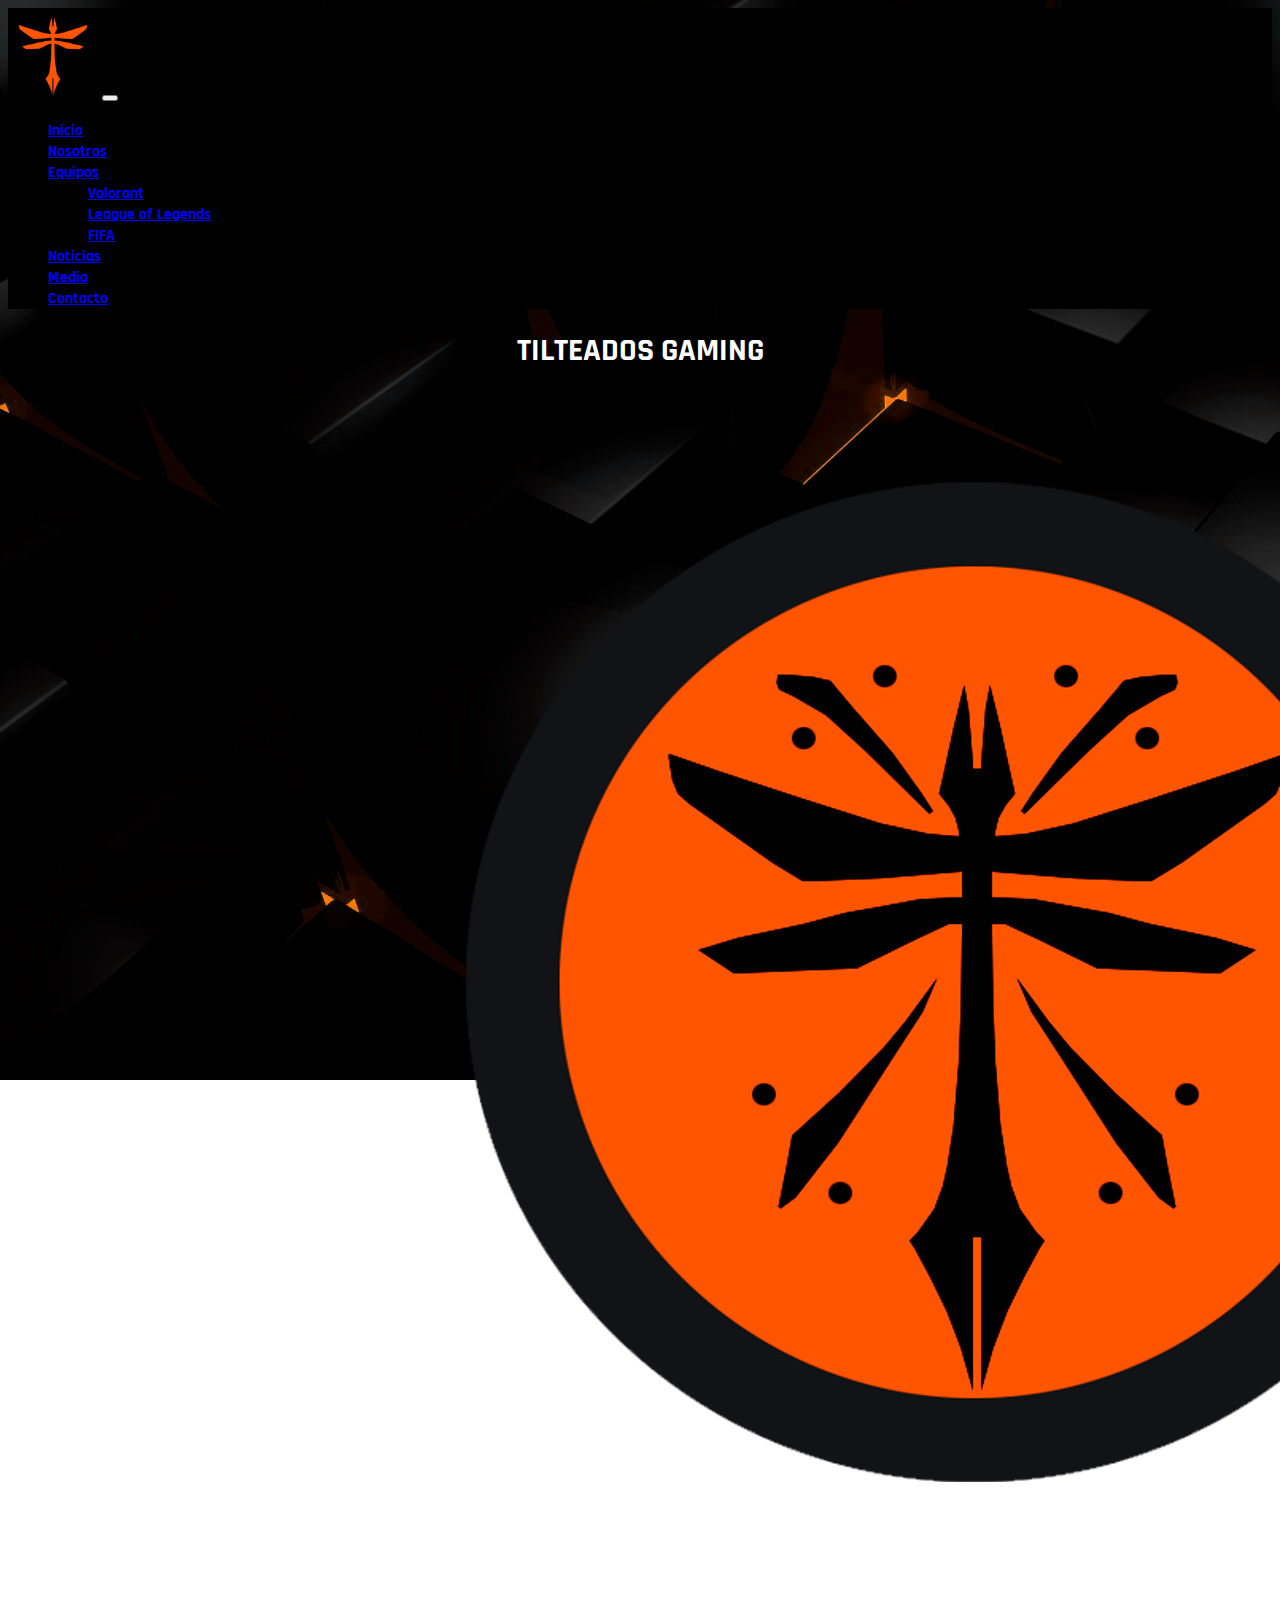
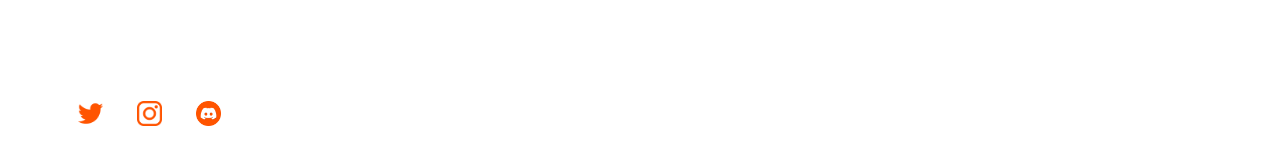
<file: index.html>
<!DOCTYPE html>
<html lang="en">
<head>
    <meta charset="UTF-8">
    <meta http-equiv="X-UA-Compatible" content="IE=edge">
    <meta name="viewport" content="width=device-width, initial-scale=1.0">
    <meta name="keywords" content="esports, videojuegos, gaming, tilteados, tt2, fifa23, lol, valorant, argentina, latam">
    <meta name="description" content="Organización multi-regional de esports. TT2 busca potenciar el crecimiento de nuevos medios digitales a través de competencias en deportes electrónicos, eventos y creación de contenido.">
    <link rel="shorcut icon" href="./images/foto3.png">
    <link rel="stylesheet" href="./styles/styles.css">
    <link rel="preconnect" href="https://fonts.googleapis.com">
    <link rel="preconnect" href="https://fonts.gstatic.com" crossorigin>
    <link href="https://fonts.googleapis.com/css2?family=Rajdhani:wght@300&display=swap" rel="stylesheet">
    <!-- CSS only -->
    <link href="https://cdn.jsdelivr.net/npm/bootstrap@5.2.1/dist/css/bootstrap.min.css" rel="stylesheet" integrity="sha384-iYQeCzEYFbKjA/T2uDLTpkwGzCiq6soy8tYaI1GyVh/UjpbCx/TYkiZhlZB6+fzT" crossorigin="anonymous">
    <title>TT2 Gaming | Inicio</title>
</head>
<body class="bg-index style-body">
  <header>
    <nav class="navbar navbar-expand-lg navbar-dark" style="background-color: #000000;">
      <div class="container-fluid">
        <a class="navbar-brand" href="index.html"><img src="images/foto3.png" alt="Logo de Tilteados" width="90px" height="90px"></img></a>
        <button class="navbar-toggler" type="button" data-bs-toggle="collapse" data-bs-target="#navbarSupportedContent" aria-controls="navbarSupportedContent" aria-expanded="false" aria-label="Toggle navigation">
        <span class="navbar-toggler-icon"></span>
        </button>
        <div class="collapse navbar-collapse" id="navbarSupportedContent">
          <ul class="navbar-nav me-auto mb-2 mb-lg-0">
            <li class="nav-item">
              <a class="nav-link active" aria-current="page" href="index.html">Inicio</a>
            </li>
            <li class="nav-item">
              <a class="nav-link active" aria-current="page" href="./pages/nosotros.html">Nosotros</a>
            </li>
            <li class="nav-item dropdown">
              <a class="nav-link active dropdown-toggle" href="#" role="button" data-bs-toggle="dropdown" aria-expanded="false">
                Equipos</a>
              <ul class="dropdown-menu dropdown-menu-dark">
                <li><a class="dropdown-item" href="./pages/valorant.html">Valorant</a></li>
                <li><a class="dropdown-item" href="./pages/lol.html">League of Legends</a></li>
                <li><a class="dropdown-item" href="./pages/fifa.html">FIFA</a></li>
              </ul>
            </li>
            <li class="nav-item">
              <a class="nav-link active" aria-current="page" href="./pages/noticias.html">Noticias</a>
            </li>
            <li class="nav-item">
              <a class="nav-link active" aria-current="page" href="./pages/media.html">Media</a>
            </li>
            <li class="nav-item">
              <a class="nav-link active" aria-current="page" href="./pages/contacto.html">Contacto</a>
            </li>
          </ul>
        </div>
      </div>
    </nav>  
  </header>
  <main>
    <h1 class="fs-1 fw-bold">TILTEADOS GAMING</h1>
    <section class="container">
    <div class="row logoIndex">
      <img class="col-12" src="./images/logo/1024x1024.png" alt="">
    </div>
  </section>
  </main>
  <section class="container">
    <div class="row sponsors">
      <picture class="col-sm-12 col-md-8 col-lg-3">
        <a href="#" target="_blank"><img src="./images/sponsor/twitch.png" alt="Logo Twitch" width="150"></a>
      </picture>
      <picture class="col-sm-12 col-md-8 col-lg-3">
        <a href="#" target="_blank"><img src="./images/sponsor/amd.png" alt="Logo AMD" width="150"></a>
      </picture>
      <picture class="col-sm-12 col-md-8 col-lg-3">
        <a href="#" target="_blank"><img src="./images/sponsor/puma.png" alt="Logo Puma" width="150"></a>
      </picture>
      <picture class="col-sm-12 col-md-8 col-lg-3">
        <a href="#" target="_blank"><img src="./images/sponsor/aorus.png" alt="Logo Aorus" width="150"></a>
      </picture>
    </div>
  </section>
  <footer class="footer row">
    <ul class="footer__links col">
      <li class="footerTwitter">
        <a href="https://twitter.com/tilteados" target="_blank"><img src="./images/twitter.png" width="25px" height="25px" alt="Logo Twitter"></a>
      </li>
      <li class="footerInsta">
        <a href="https://www.instagram.com/tilteadosgg/" target="_blank"><img src="./images/instagram.png" alt="Logo Instagram" width="25px" height="25px"></a>
      </li>
      <li class="footerDiscord">
        <a href="https://discord.gg/WgXqTGnQ2q" target="_blank"><img src="./images/discord.png" alt="Logo Discord" width="25px" height="25px"></a>
      </li>
    </ul>
  </footer>
  <!-- JavaScript Bundle with Popper -->
  <script src="https://cdn.jsdelivr.net/npm/bootstrap@5.2.1/dist/js/bootstrap.bundle.min.js" integrity="sha384-u1OknCvxWvY5kfmNBILK2hRnQC3Pr17a+RTT6rIHI7NnikvbZlHgTPOOmMi466C8" crossorigin="anonymous"></script>
</body>
</html>
</file>
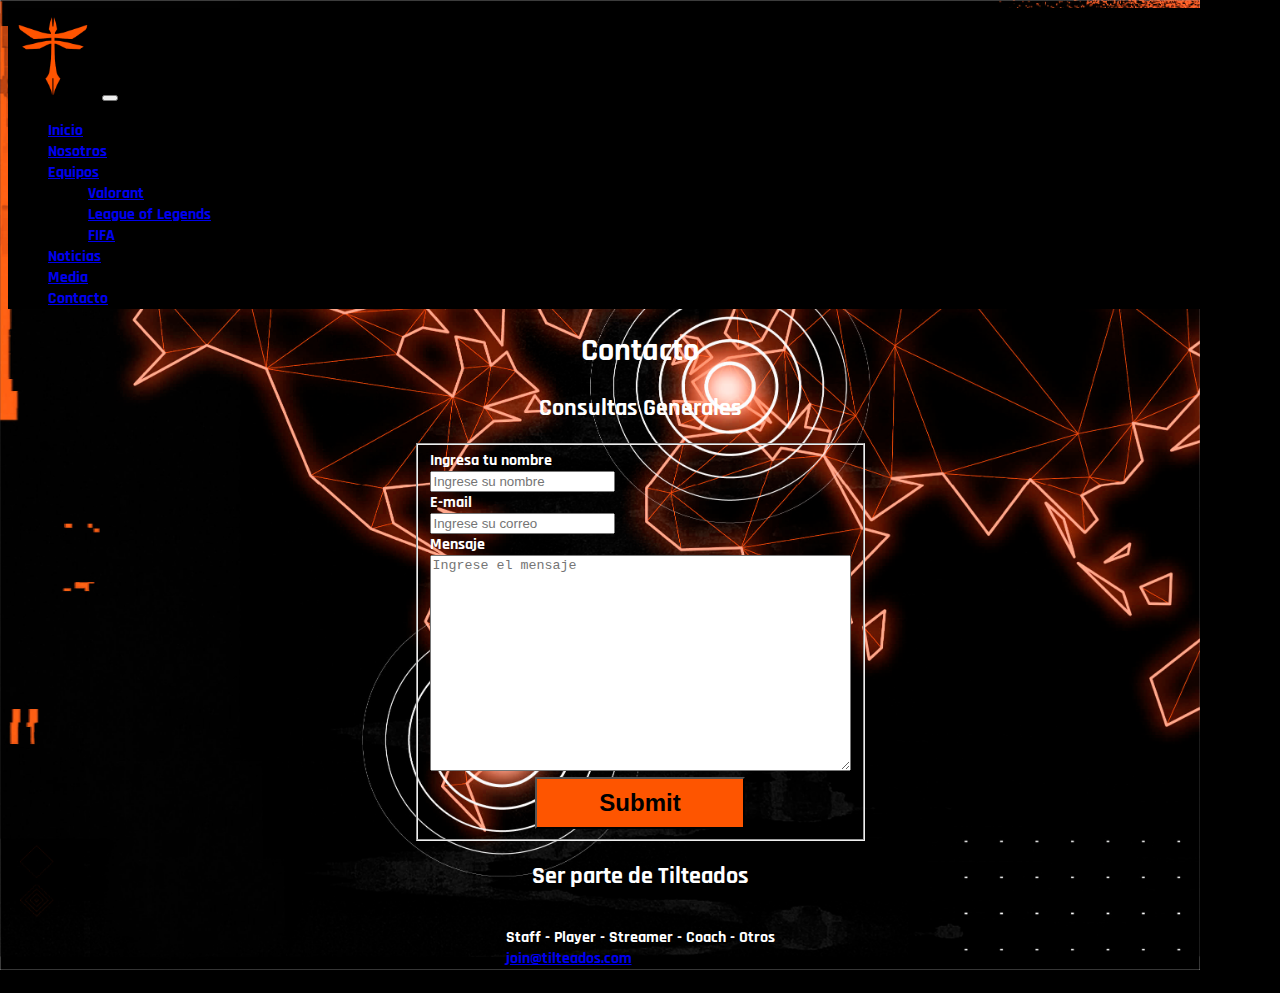
<file: pages/contacto.html>
<!DOCTYPE html>
<html lang="en">
<head>
    <meta charset="UTF-8">
    <meta http-equiv="X-UA-Compatible" content="IE=edge">
    <meta name="viewport" content="width=device-width, initial-scale=1.0">
    <meta name="keywords" content="esports, videojuegos, gaming, tilteados, tt2, fifa, fifa23, lol, valorant, argentina, latam">
    <meta name="description" content="Contáctate con nosotros.">
    <link rel="shorcut icon" href="../images/foto3.png">
    <link rel="stylesheet" href="../styles/styles.css">
    <link rel="preconnect" href="https://fonts.googleapis.com">
    <link rel="preconnect" href="https://fonts.gstatic.com" crossorigin>
    <link href="https://fonts.googleapis.com/css2?family=Rajdhani:wght@300&display=swap" rel="stylesheet">
    <!-- CSS only -->
    <link href="https://cdn.jsdelivr.net/npm/bootstrap@5.2.1/dist/css/bootstrap.min.css" rel="stylesheet" integrity="sha384-iYQeCzEYFbKjA/T2uDLTpkwGzCiq6soy8tYaI1GyVh/UjpbCx/TYkiZhlZB6+fzT" crossorigin="anonymous">
    <title>TT2 Gaming | Contacto</title>
</head>
<body class="bg-contacto">
  <header>
    <nav class="navbar navbar-expand-lg navbar-dark" style="background-color: #000000;">
      <div class="container-fluid">
        <a class="navbar-brand" href="../index.html"><img src="../images/foto3.png" alt="Logo de Tilteados" width="90px" height="90px"></img></a>
        <button class="navbar-toggler" type="button" data-bs-toggle="collapse" data-bs-target="#navbarSupportedContent" aria-controls="navbarSupportedContent" aria-expanded="false" aria-label="Toggle navigation">
        <span class="navbar-toggler-icon"></span>
        </button>
        <div class="collapse navbar-collapse" id="navbarSupportedContent">
          <ul class="navbar-nav me-auto mb-2 mb-lg-0">
            <li class="nav-item">
              <a class="nav-link active" aria-current="page" href="../index.html">Inicio</a>
            </li>
            <li class="nav-item">
              <a class="nav-link active" aria-current="page" href="./nosotros.html">Nosotros</a>
            </li>
            <li class="nav-item dropdown">
              <a class="nav-link active dropdown-toggle" href="#" role="button" data-bs-toggle="dropdown" aria-expanded="false">
                Equipos</a>
              <ul class="dropdown-menu dropdown-menu-dark">
                <li><a class="dropdown-item" href="./valorant.html">Valorant</a></li>
                <li><a class="dropdown-item" href="./lol.html">League of Legends</a></li>
                <li><a class="dropdown-item" href="./fifa.html">FIFA</a></li>
              </ul>
            </li>
            <li class="nav-item">
              <a class="nav-link active" aria-current="page" href="./noticias.html">Noticias</a>
            </li>
            <li class="nav-item">
              <a class="nav-link active" aria-current="page" href="./media.html">Media</a>
            </li>
            <li class="nav-item">
              <a class="nav-link active" aria-current="page" href="./contacto.html">Contacto</a>
            </li>
          </ul>
        </div>
      </div>
    </nav>  
  </header>
  <section class="row">
    <div class="col-md-6"></div>
    <section class="col-md-6">
  <h1 class="fs-1 fw-bold">Contacto</h1>
  <h2>Consultas Generales</h2>
    </section>
  </section>
  <section class="row">
    <div class="col-md-6"></div>
    <section class="col-md-6 contact">
      <form>
        <fieldset>
          <label for="nombre">Ingresa tu nombre</label>
          <br>
          <input id="nombre" type="text" placeholder="Ingrese su nombre">
          <br>
          <label for="email">E-mail</label>
          <br>
          <input id="email" type="email" placeholder="Ingrese su correo">
          <br>
          <label for="mensaje">Mensaje</label>
          <br>
          <textarea name="" id="" cols="50" rows="14" placeholder="Ingrese el mensaje"></textarea>
          <br>
          <input type="submit" class="buttonContactoEnviar">
        </fieldset>
      </form>
    </section>
  </section>
  <section class="row">
    <div class="col-md-6"></div>
    <section class="col-md-6">
      <h2>Ser parte de Tilteados</h2>
      <div class="contact">
        <p>Staff - Player - Streamer - Coach - Otros
          <br>
          <a href="mailto:">join@tilteados.com</a>
        </p>
      </div>
    </section>
  </section>
  <!-- JavaScript Bundle with Popper -->
  <script src="https://cdn.jsdelivr.net/npm/bootstrap@5.2.1/dist/js/bootstrap.bundle.min.js" integrity="sha384-u1OknCvxWvY5kfmNBILK2hRnQC3Pr17a+RTT6rIHI7NnikvbZlHgTPOOmMi466C8" crossorigin="anonymous"></script>
</body>
</html>
</file>
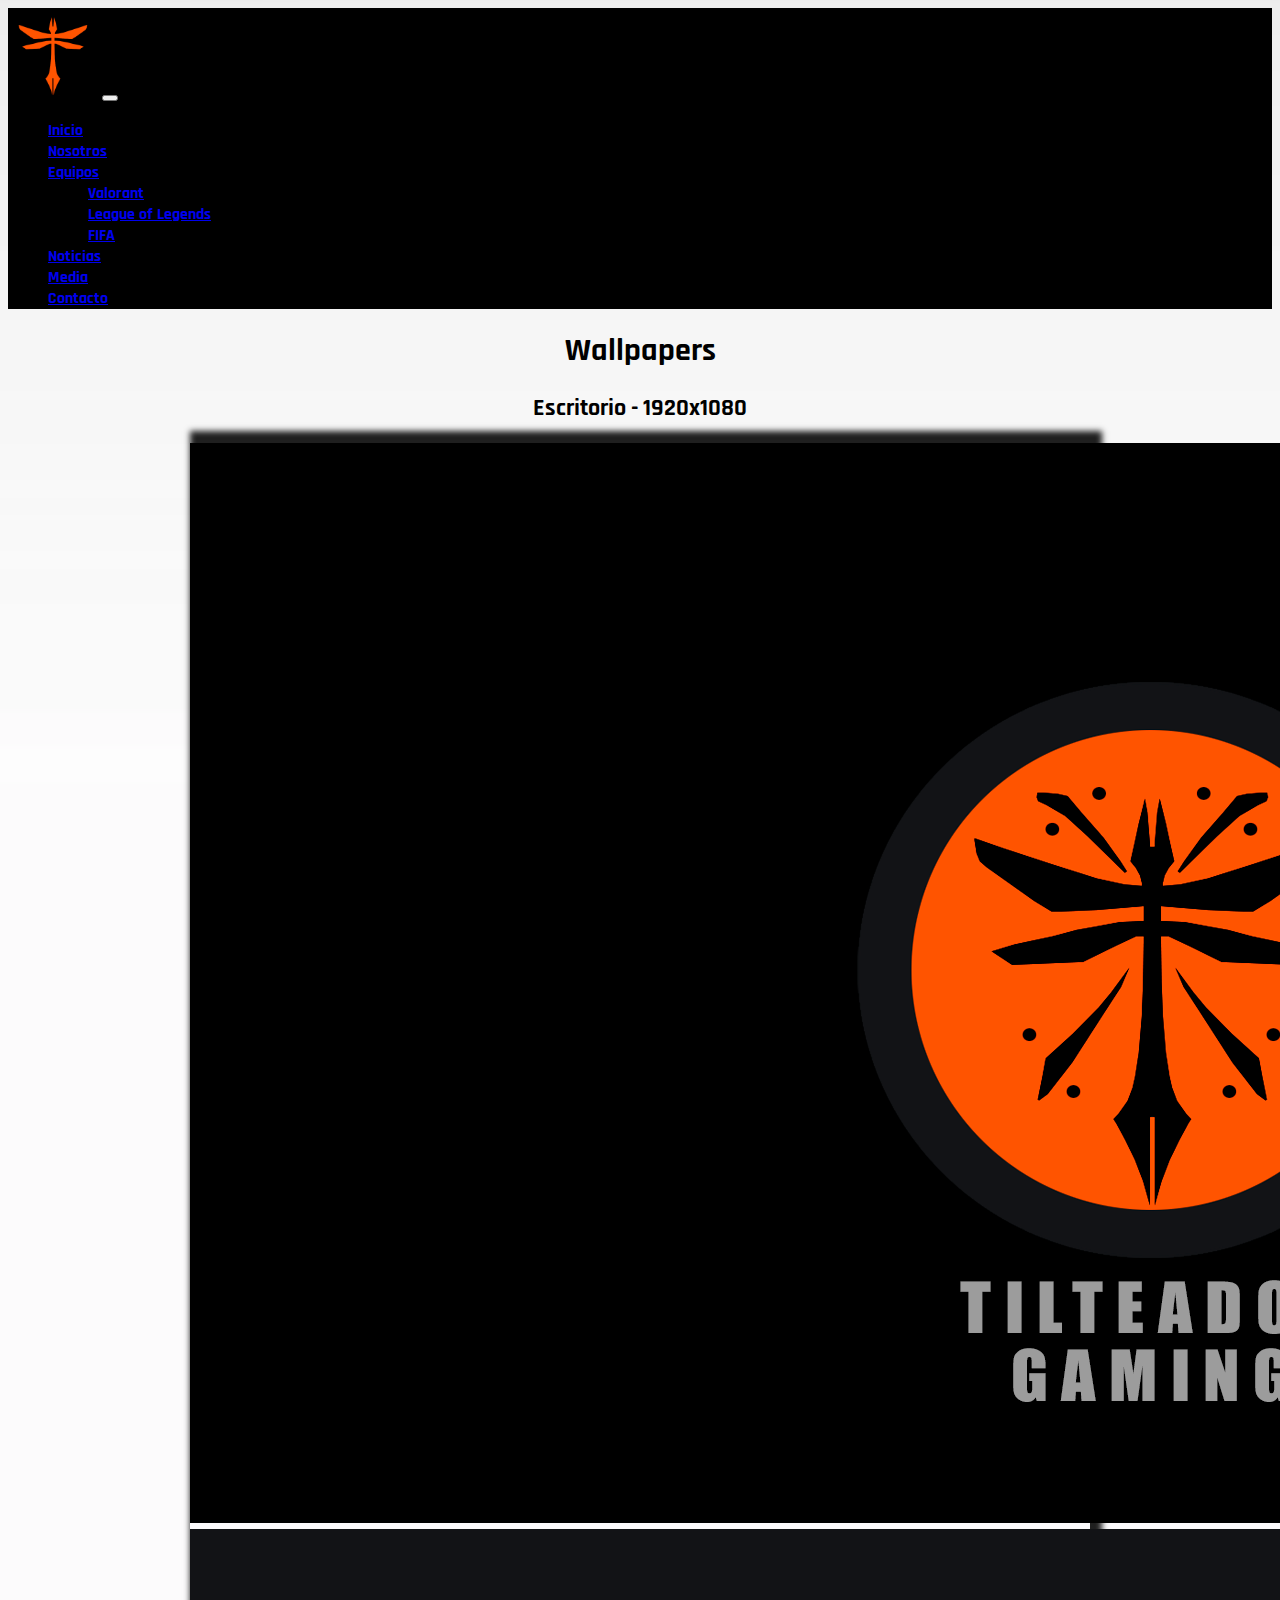
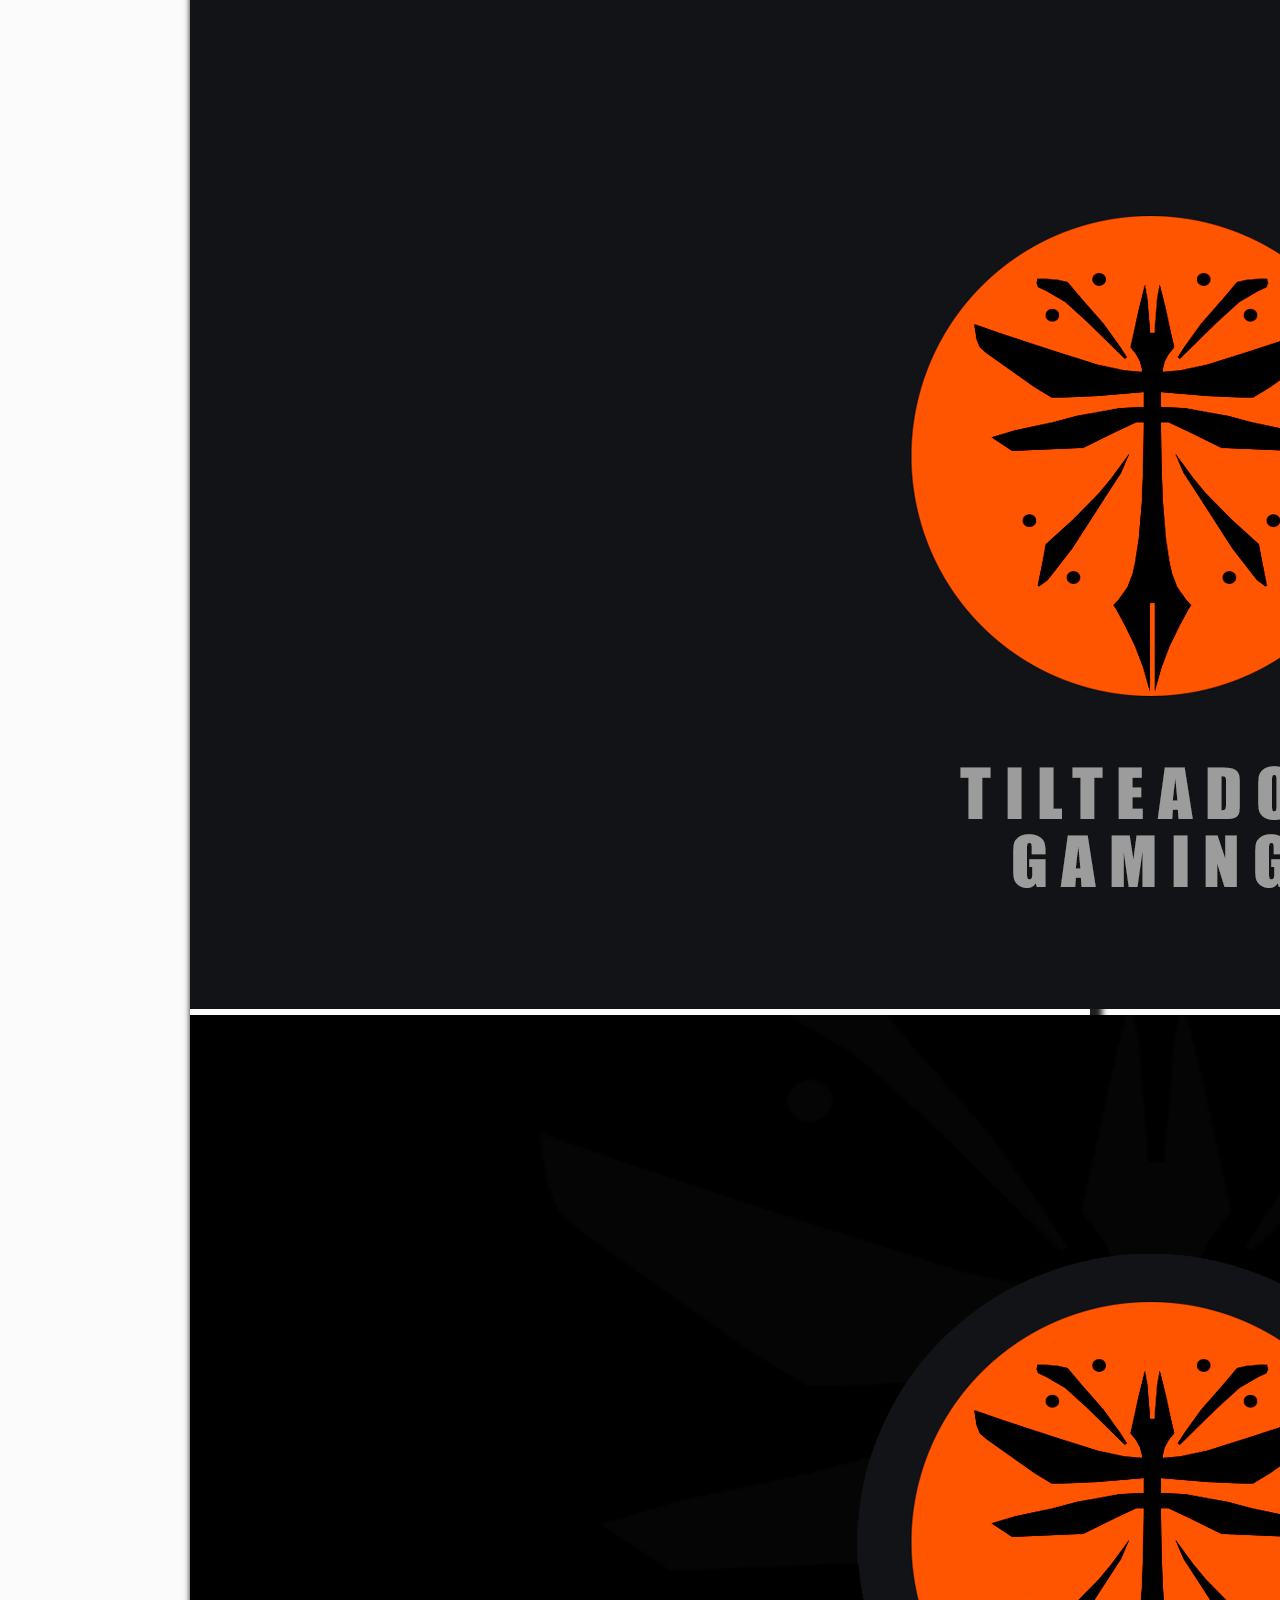
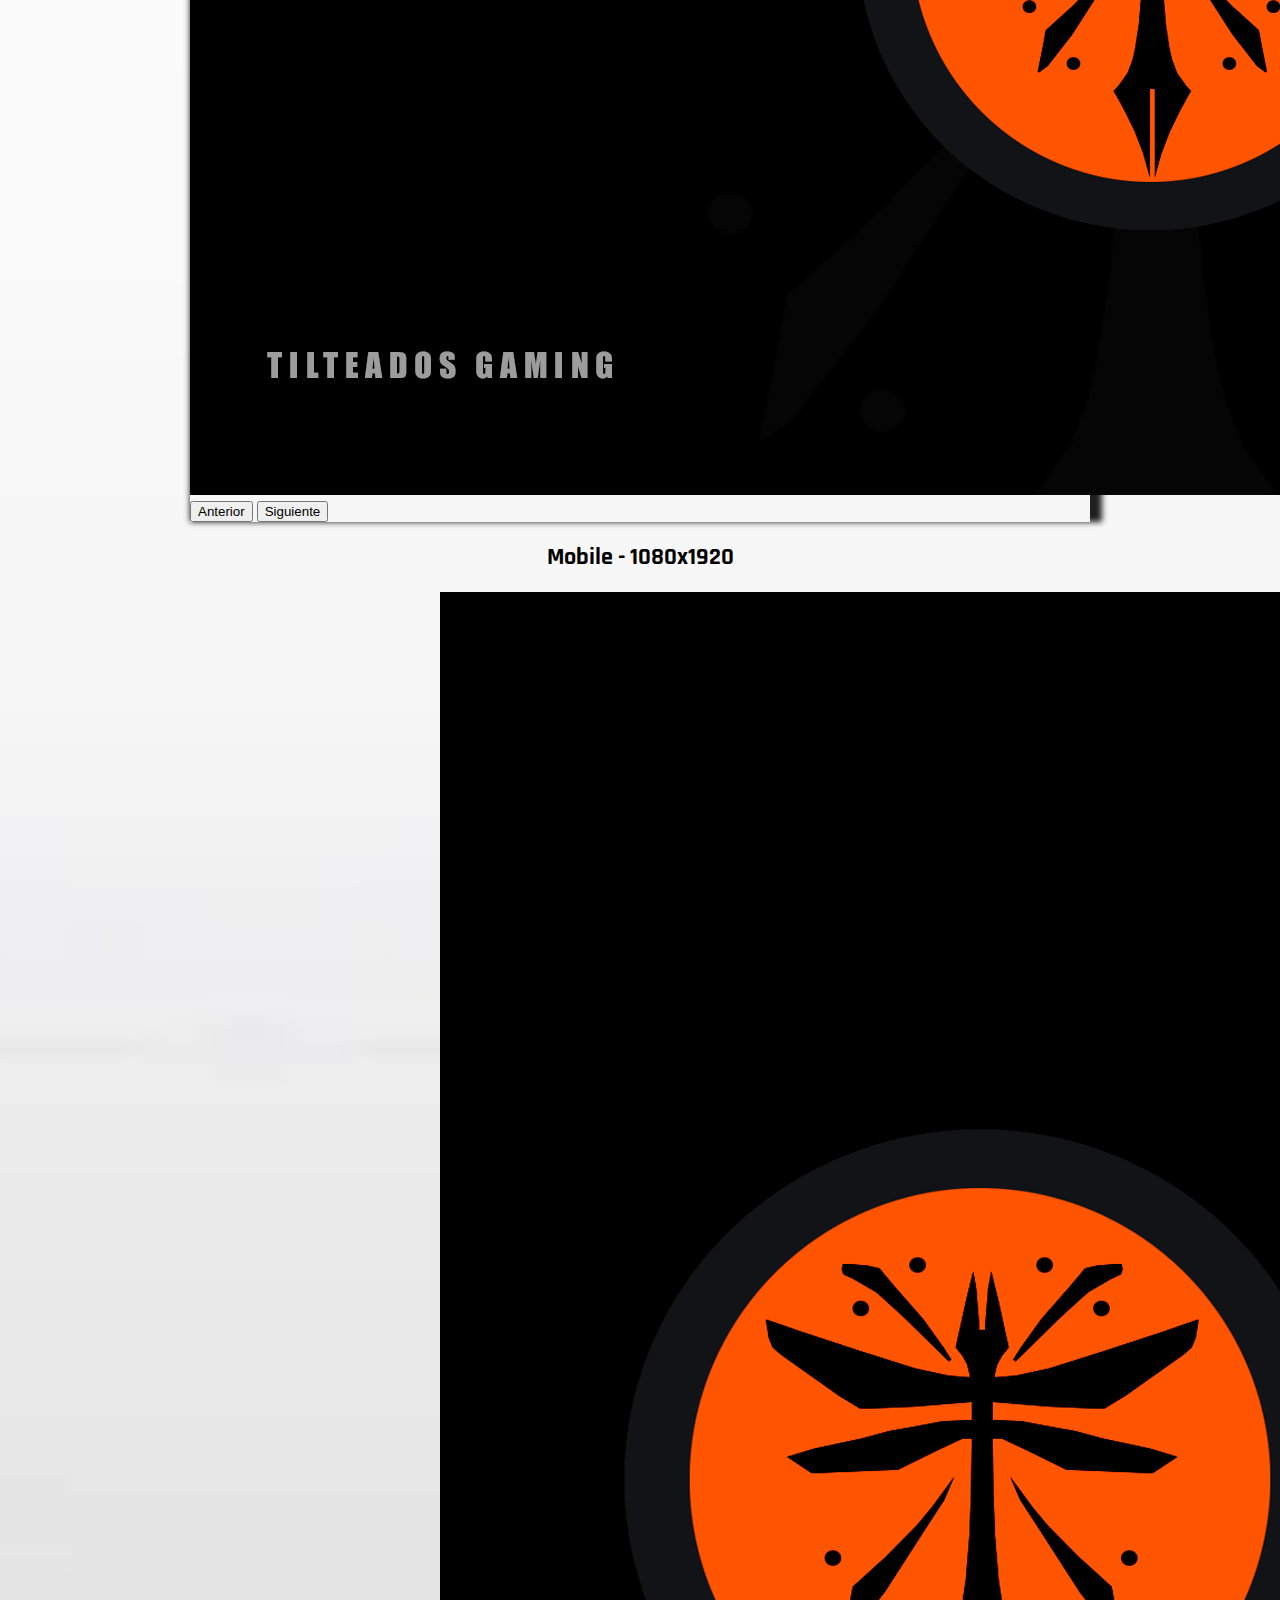
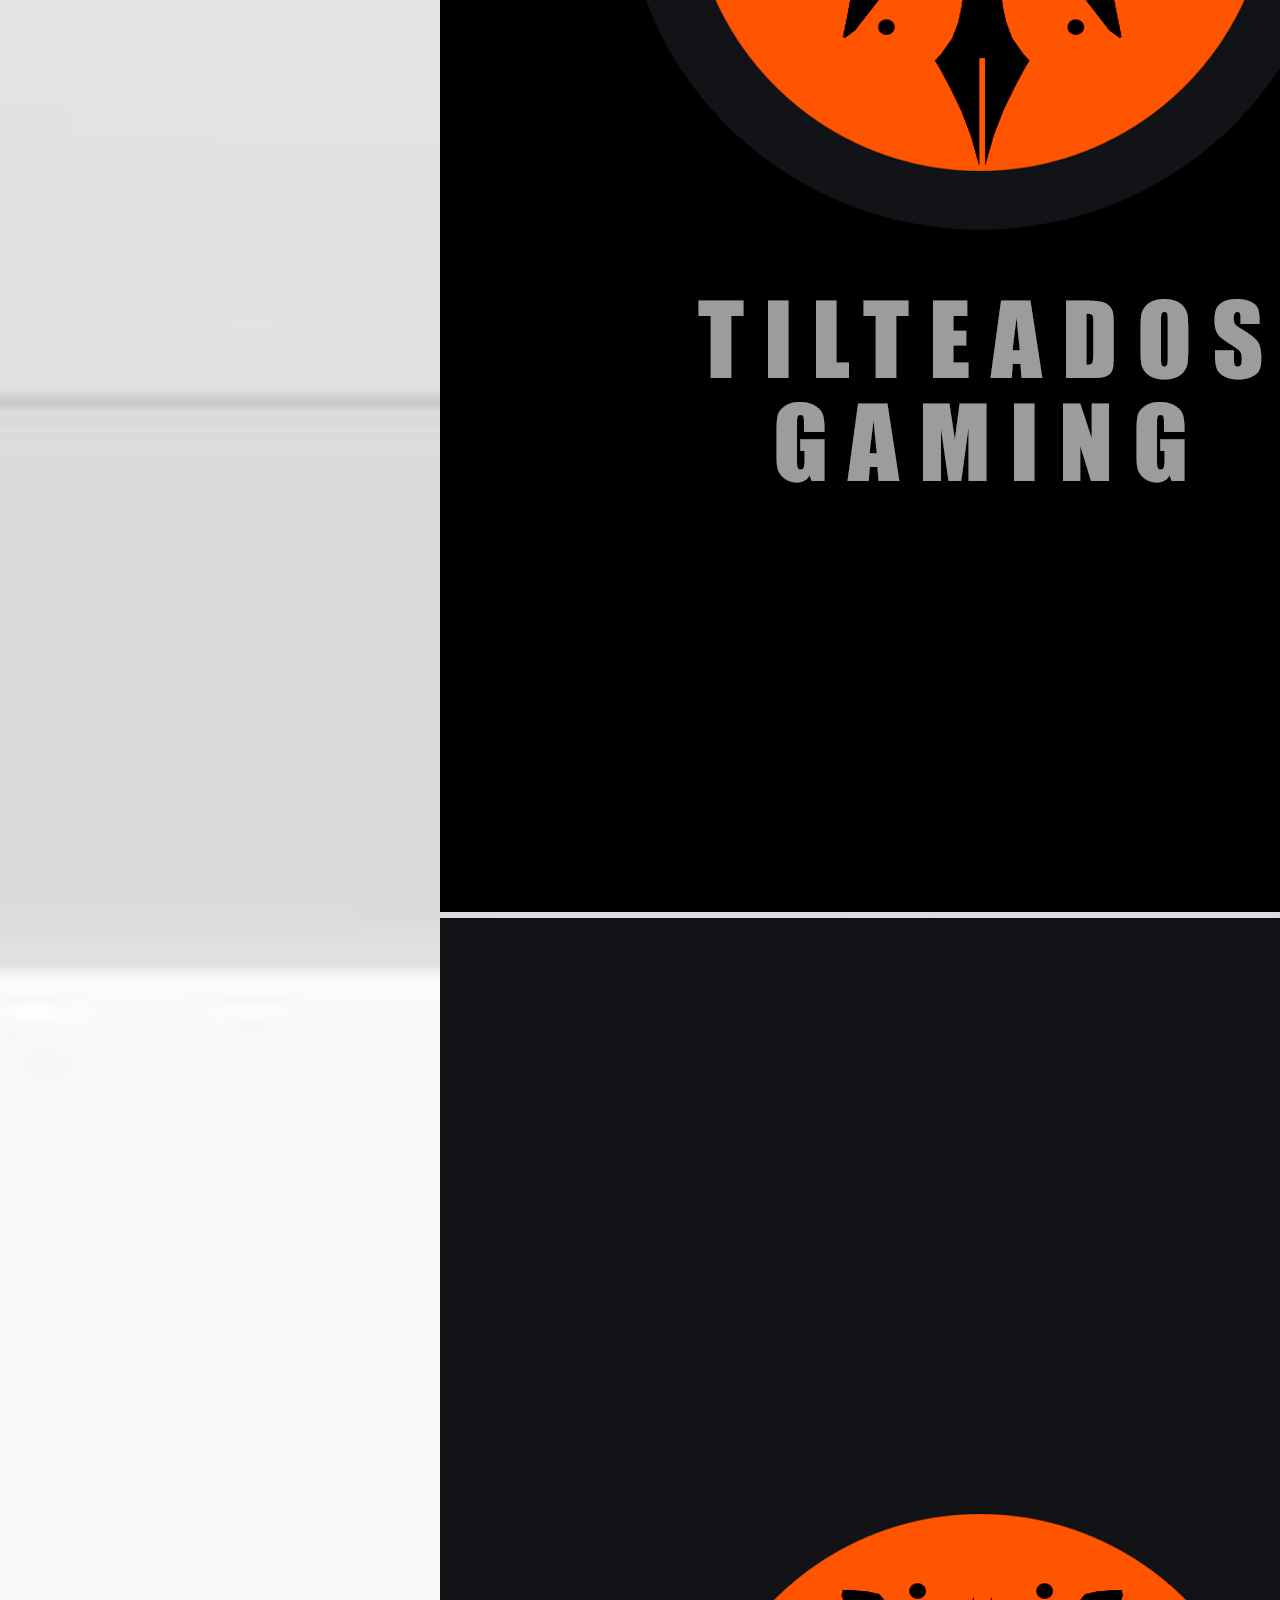
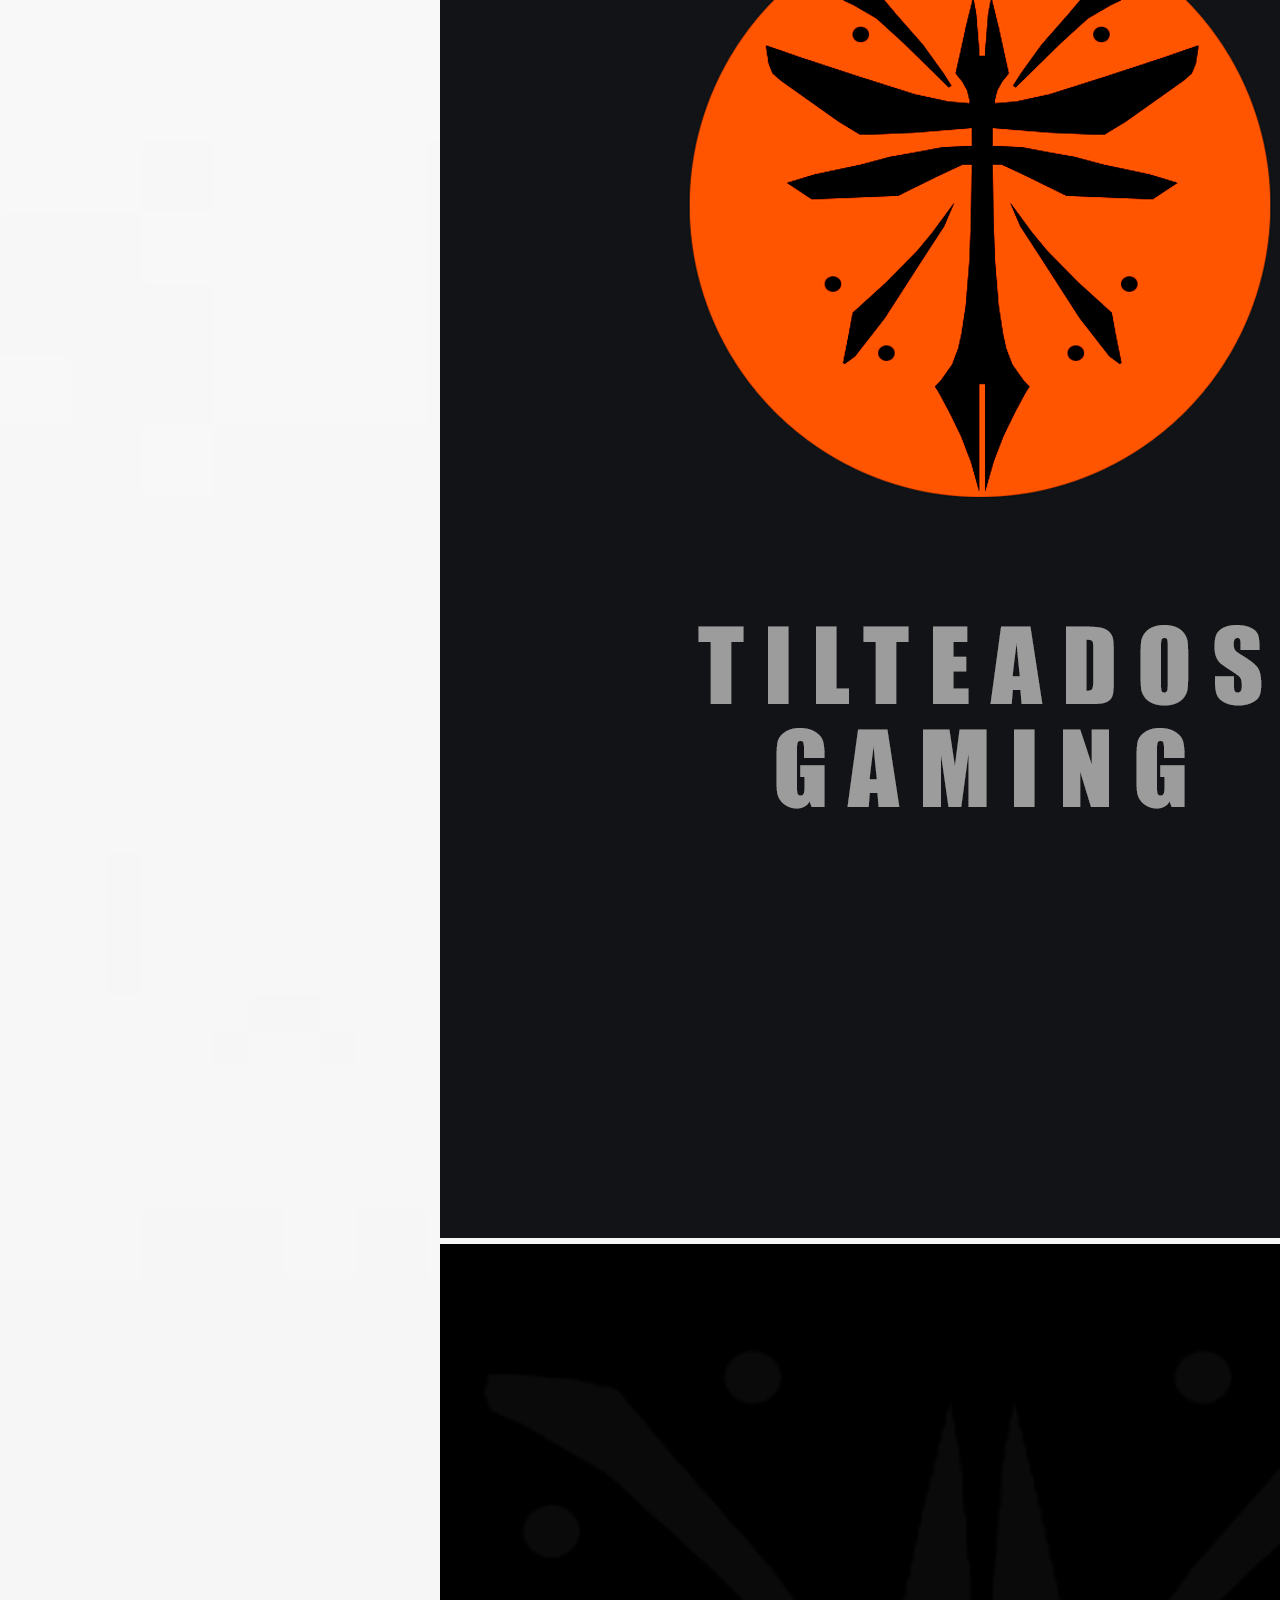
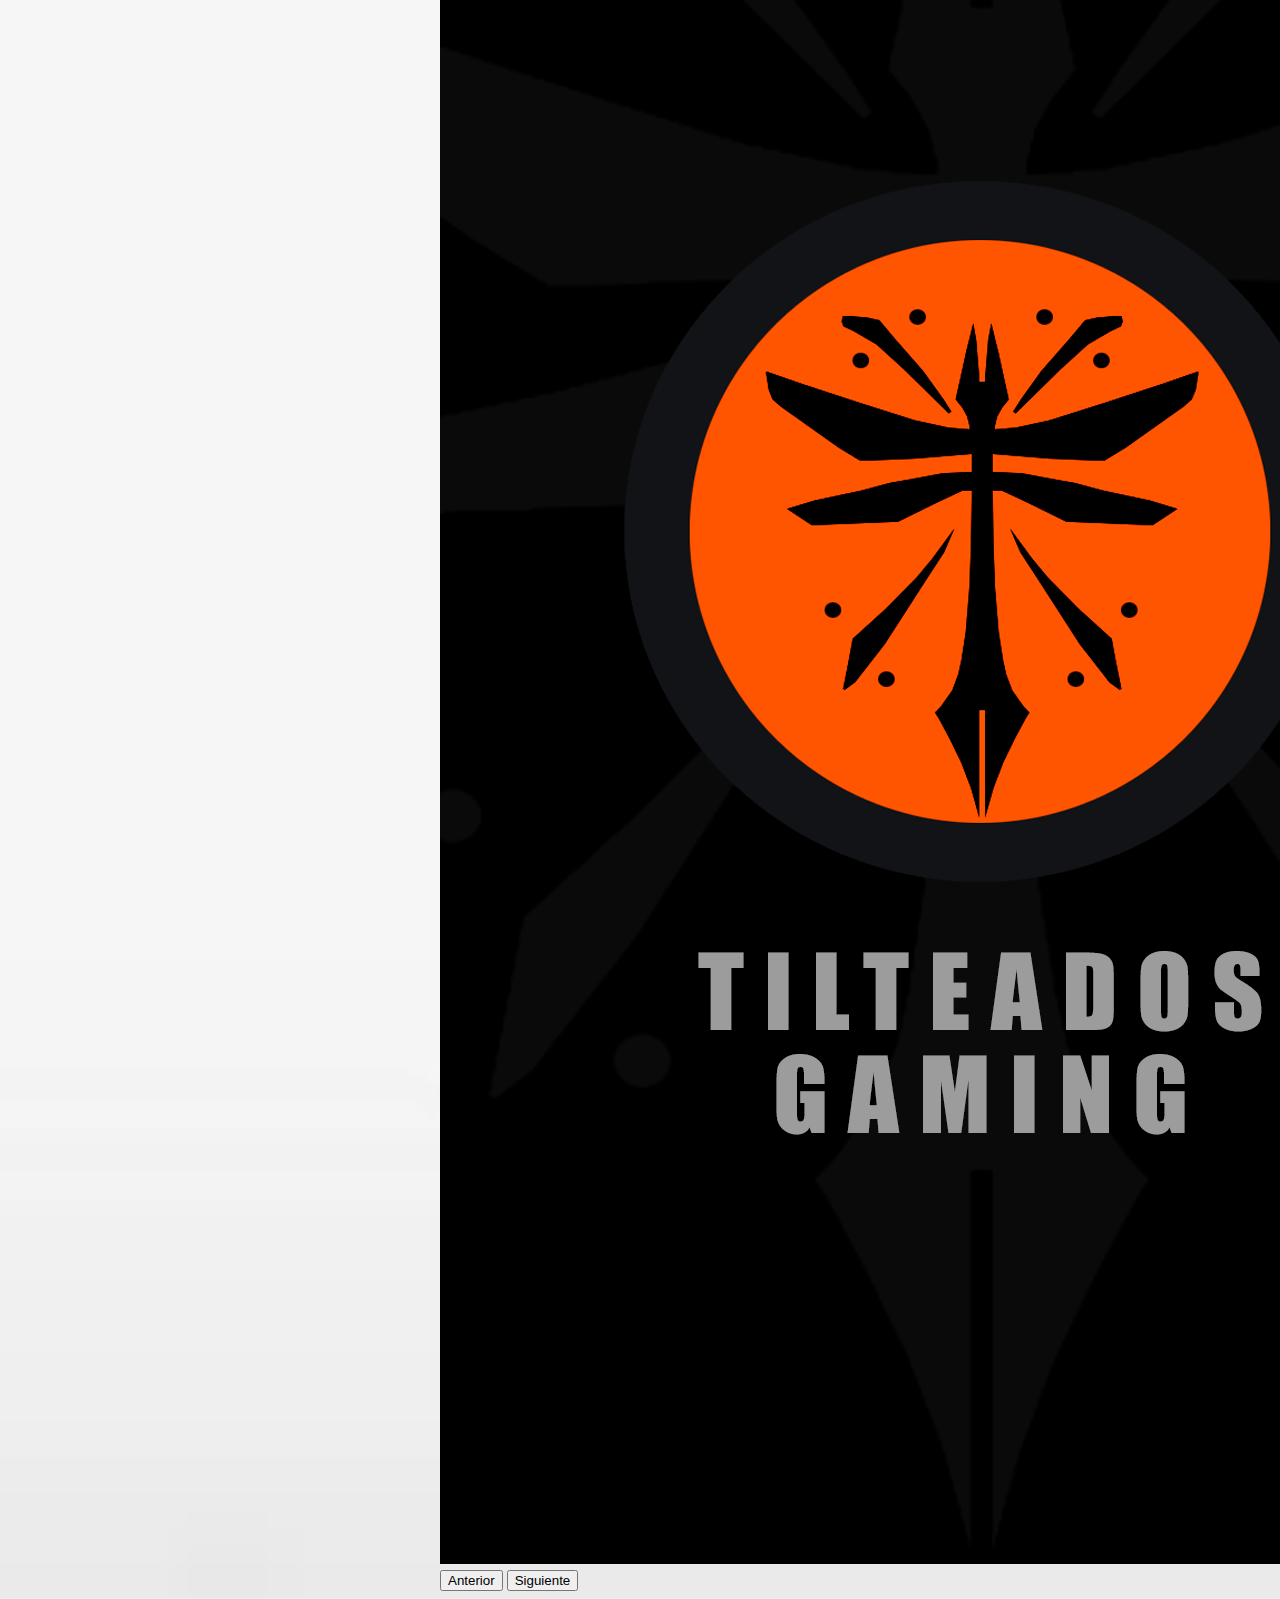
<file: pages/media.html>
<!DOCTYPE html>
<html lang="en">
<head>
    <meta charset="UTF-8">
    <meta http-equiv="X-UA-Compatible" content="IE=edge">
    <meta name="viewport" content="width=device-width, initial-scale=1.0">
    <meta name="keywords" content="esports, videojuegos, gaming, tilteados, tt2, fifa, fifa23, lol, valorant, argentina, latam">
    <meta name="description" content="Imágenes oficiales de nuestra organización.">
    <link rel="shorcut icon" href="../images/foto3.png">
    <link rel="stylesheet" href="../styles/styles.css">
    <link rel="preconnect" href="https://fonts.googleapis.com">
    <link rel="preconnect" href="https://fonts.gstatic.com" crossorigin>
    <link href="https://fonts.googleapis.com/css2?family=Rajdhani:wght@300&display=swap" rel="stylesheet">
    <!-- CSS only -->
    <link href="https://cdn.jsdelivr.net/npm/bootstrap@5.2.1/dist/css/bootstrap.min.css" rel="stylesheet" integrity="sha384-iYQeCzEYFbKjA/T2uDLTpkwGzCiq6soy8tYaI1GyVh/UjpbCx/TYkiZhlZB6+fzT" crossorigin="anonymous">
    <title>TT2 Gaming | Media</title>
</head>
<body class="bg-media">
  <header>
    <nav class="navbar navbar-expand-lg navbar-dark" style="background-color: #000000;">
      <div class="container-fluid">
        <a class="navbar-brand" href="../index.html"><img src="../images/foto3.png" alt="Logo de Tilteados" width="90px" height="90px"></img></a>
        <button class="navbar-toggler" type="button" data-bs-toggle="collapse" data-bs-target="#navbarSupportedContent" aria-controls="navbarSupportedContent" aria-expanded="false" aria-label="Toggle navigation">
        <span class="navbar-toggler-icon"></span>
        </button>
        <div class="collapse navbar-collapse" id="navbarSupportedContent">
          <ul class="navbar-nav me-auto mb-2 mb-lg-0">
            <li class="nav-item">
              <a class="nav-link active" aria-current="page" href="../index.html">Inicio</a>
            </li>
            <li class="nav-item">
              <a class="nav-link active" aria-current="page" href="./nosotros.html">Nosotros</a>
            </li>
            <li class="nav-item dropdown">
              <a class="nav-link active dropdown-toggle" href="#" role="button" data-bs-toggle="dropdown" aria-expanded="false">
                Equipos</a>
              <ul class="dropdown-menu dropdown-menu-dark">
                <li><a class="dropdown-item" href="./valorant.html">Valorant</a></li>
                <li><a class="dropdown-item" href="./lol.html">League of Legends</a></li>
                <li><a class="dropdown-item" href="./fifa.html">FIFA</a></li>
              </ul>
            </li>
            <li class="nav-item">
              <a class="nav-link active" aria-current="page" href="./noticias.html">Noticias</a>
            </li>
            <li class="nav-item">
              <a class="nav-link active" aria-current="page" href="./media.html">Media</a>
            </li>
            <li class="nav-item">
              <a class="nav-link active" aria-current="page" href="./contacto.html">Contacto</a>
            </li>
          </ul>
        </div>
      </div>
    </nav>  
  </header>
  <h1 class="fs-1 fw-bold mediaText">Wallpapers</h1>
  <h2 class="mediaText">Escritorio - 1920x1080</h2>
  <section class="media1">
    <div id="carouselExampleControls1" class="carousel slide carousel-desktop" data-bs-ride="carousel">
      <div class="carousel-inner">
        <div class="carousel-item active">
          <img src="../images/wallpaper/1920x1080-2.png" class="d-block w-100" alt="...">
        </div>
        <div class="carousel-item">
          <img src="../images/wallpaper/1920x1080-3.png" class="d-block w-100" alt="...">
        </div>
        <div class="carousel-item">
          <img src="../images/wallpaper/1920x1080-5.png" class="d-block w-100" alt="...">
        </div>
      </div>
      <button class="carousel-control-prev" type="button" data-bs-target="#carouselExampleControls1" data-bs-slide="prev">
        <span class="carousel-control-prev-icon" aria-hidden="true"></span>
        <span class="visually-hidden">Anterior</span>
      </button>
      <button class="carousel-control-next" type="button" data-bs-target="#carouselExampleControls1" data-bs-slide="next">
        <span class="carousel-control-next-icon" aria-hidden="true"></span>
        <span class="visually-hidden">Siguiente</span>
      </button>
    </div>
  </section>
  <h2 class="mediaText">Mobile - 1080x1920</h2>
  <section class="media2">
    <div id="carouselExampleControls2" class="carousel slide carousel-mobile" data-bs-ride="carousel">
      <div class="carousel-inner">
        <div class="carousel-item active">
          <img src="../images/wallpaper/1080x1920-1.png" class="d-block w-100" alt="...">
        </div>
        <div class="carousel-item">
          <img src="../images/wallpaper/1080x1920-2.png" class="d-block w-100" alt="...">
        </div>
        <div class="carousel-item">
          <img src="../images/wallpaper/1080x1920-3.png" class="d-block w-100" alt="...">
        </div>
      </div>
      <button class="carousel-control-prev" type="button" data-bs-target="#carouselExampleControls2" data-bs-slide="prev">
        <span class="carousel-control-prev-icon" aria-hidden="true"></span>
        <span class="visually-hidden">Anterior</span>
      </button>
      <button class="carousel-control-next" type="button" data-bs-target="#carouselExampleControls2" data-bs-slide="next">
        <span class="carousel-control-next-icon" aria-hidden="true"></span>
        <span class="visually-hidden">Siguiente</span>
      </button>
    </div>
  </section>
  <!-- JavaScript Bundle with Popper -->
  <script src="https://cdn.jsdelivr.net/npm/bootstrap@5.2.1/dist/js/bootstrap.bundle.min.js" integrity="sha384-u1OknCvxWvY5kfmNBILK2hRnQC3Pr17a+RTT6rIHI7NnikvbZlHgTPOOmMi466C8" crossorigin="anonymous"></script>
</body>
</html>
</file>
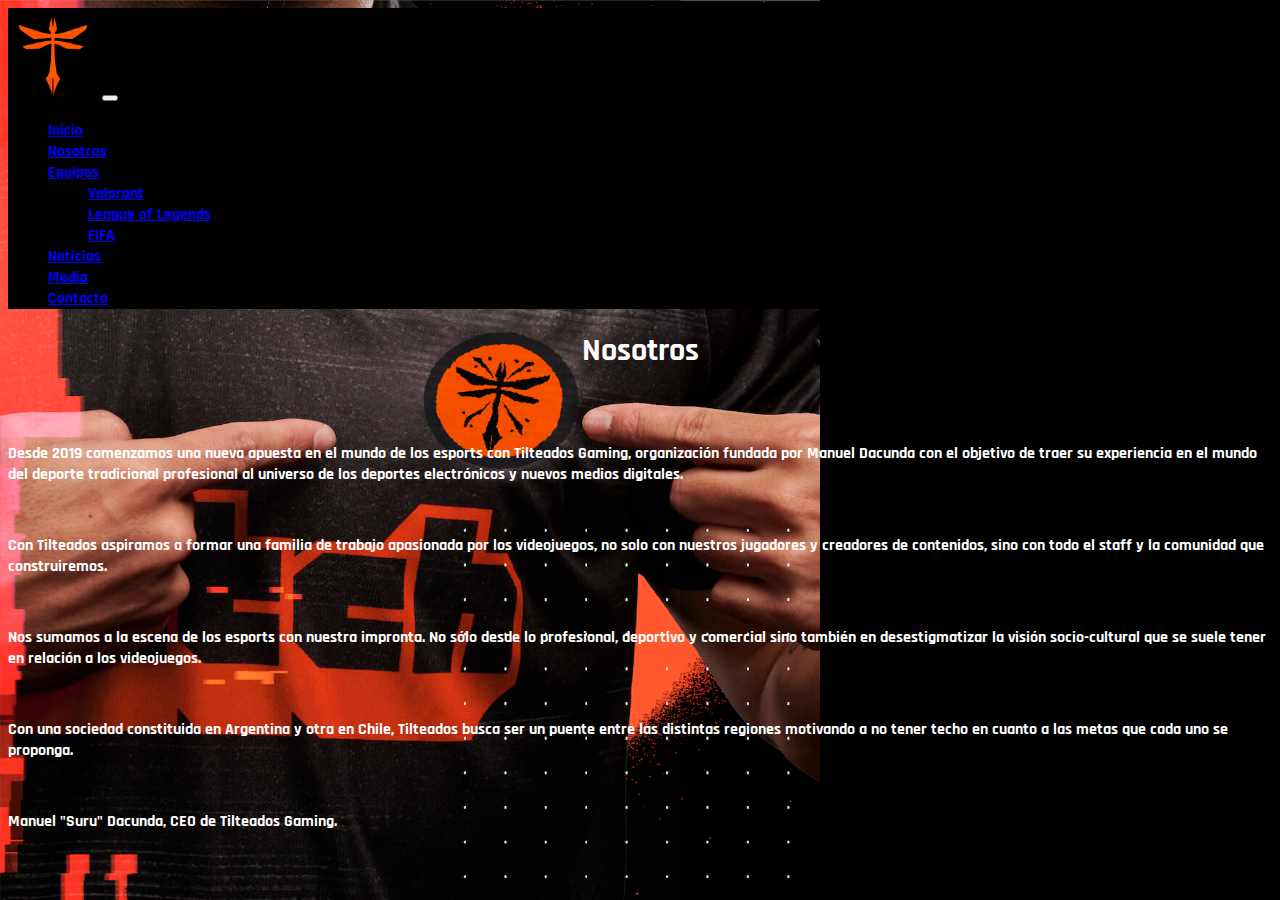
<file: pages/nosotros.html>
<!DOCTYPE html>
<html lang="en">
<head>
    <meta charset="UTF-8">
    <meta http-equiv="X-UA-Compatible" content="IE=edge">
    <meta name="viewport" content="width=device-width, initial-scale=1.0">
    <meta name="keywords" content="esports, videojuegos, gaming, tilteados, tt2, fifa, fifa23, lol, valorant, argentina, latam">
    <meta name="description" content="En el apartado Nosotros, podrás saber quienes somos y cual es nuestro objetivo.">
    <link rel="shorcut icon" href="../images/foto3.png">
    <link rel="stylesheet" href="../styles/styles.css">
    <link rel="preconnect" href="https://fonts.googleapis.com">
    <link rel="preconnect" href="https://fonts.gstatic.com" crossorigin>
    <link href="https://fonts.googleapis.com/css2?family=Rajdhani:wght@300&display=swap" rel="stylesheet">
    <!-- CSS only -->
    <link href="https://cdn.jsdelivr.net/npm/bootstrap@5.2.1/dist/css/bootstrap.min.css" rel="stylesheet" integrity="sha384-iYQeCzEYFbKjA/T2uDLTpkwGzCiq6soy8tYaI1GyVh/UjpbCx/TYkiZhlZB6+fzT" crossorigin="anonymous">
    <title>TT2 Gaming | Nosotros</title>
</head>
<body class="bg-nosotros">
  <header>
    <nav class="navbar navbar-expand-lg navbar-dark" style="background-color: #000000;">
      <div class="container-fluid">
        <a class="navbar-brand" href="../index.html"><img src="../images/foto3.png" alt="Logo de Tilteados" width="90px" height="90px"></img></a>
        <button class="navbar-toggler" type="button" data-bs-toggle="collapse" data-bs-target="#navbarSupportedContent" aria-controls="navbarSupportedContent" aria-expanded="false" aria-label="Toggle navigation">
        <span class="navbar-toggler-icon"></span>
        </button>
        <div class="collapse navbar-collapse" id="navbarSupportedContent">
          <ul class="navbar-nav me-auto mb-2 mb-lg-0">
            <li class="nav-item">
              <a class="nav-link active" aria-current="page" href="../index.html">Inicio</a>
            </li>
            <li class="nav-item">
              <a class="nav-link active" aria-current="page" href="./nosotros.html">Nosotros</a>
            </li>
            <li class="nav-item dropdown">
              <a class="nav-link active dropdown-toggle" href="#" role="button" data-bs-toggle="dropdown" aria-expanded="false">
                Equipos</a>
              <ul class="dropdown-menu dropdown-menu-dark">
                <li><a class="dropdown-item" href="./valorant.html">Valorant</a></li>
                <li><a class="dropdown-item" href="./lol.html">League of Legends</a></li>
                <li><a class="dropdown-item" href="./fifa.html">FIFA</a></li>
              </ul>
            </li>
            <li class="nav-item">
              <a class="nav-link active" aria-current="page" href="./noticias.html">Noticias</a>
            </li>
            <li class="nav-item">
              <a class="nav-link active" aria-current="page" href="./media.html">Media</a>
            </li>
            <li class="nav-item">
              <a class="nav-link active" aria-current="page" href="./contacto.html">Contacto</a>
            </li>
          </ul>
        </div>
      </div>
    </nav>  
  </header>
  <section class="row">
    <div class="col-md-6"></div>
    <section class="col-md-6">
      <h1 class="fs-1 fw-bold">Nosotros</h1>
    </section>
  </section>
  <section class="row">
    <div class="col-md-6"></div>
    <section class="col-md-6">
      <article class="articleNos">
      <section>
      <p>Desde 2019 comenzamos una nueva apuesta en el mundo de los esports con Tilteados Gaming, organización fundada por Manuel Dacunda con el objetivo de traer su experiencia en el mundo del deporte tradicional profesional al universo de los deportes electrónicos y nuevos medios digitales.</p>
      <p>Con Tilteados aspiramos a formar una familia de trabajo apasionada por los videojuegos, no solo con nuestros jugadores y creadores de contenidos, sino con todo el staff y la comunidad que construiremos.</p>
      <p>Nos sumamos a la escena de los esports con nuestra impronta. No sólo desde lo profesional, deportivo y comercial sino también en desestigmatizar la visión socio-cultural que se suele tener en relación a los videojuegos.</p>
      <p>Con una sociedad constituida en Argentina y otra en Chile, Tilteados busca ser un puente entre las distintas regiones motivando a no tener techo en cuanto a las metas que cada uno se proponga.</p>
      <p><b>Manuel "Suru" Dacunda, CEO de Tilteados Gaming.</b></p>
    </section>
    </article>
    </section>
  </section>
  <!-- JavaScript Bundle with Popper -->
  <script src="https://cdn.jsdelivr.net/npm/bootstrap@5.2.1/dist/js/bootstrap.bundle.min.js" integrity="sha384-u1OknCvxWvY5kfmNBILK2hRnQC3Pr17a+RTT6rIHI7NnikvbZlHgTPOOmMi466C8" crossorigin="anonymous"></script>
</body>
</html>
</file>
<file: styles/styles.css>
.bg-index {
  font-family: rajdhani;
  font-weight: bolder;
  background-image: url(../images/background/cubos.png);
  background-repeat: no-repeat;
  background-size: auto;
}

.bg-contacto {
  font-family: rajdhani;
  font-weight: bolder;
  background-image: url(../images/background/bg-contacto-2.png);
  background-repeat: no-repeat;
  background-size: 1200px 970px;
  background-color: black;
}

.bg-nosotros {
  font-family: rajdhani;
  font-weight: bolder;
  background-image: url(../images/background/bg-somos.png);
  background-repeat: no-repeat;
  background-size: 820px 970px;
  background-color: black;
}

.bg-roster {
  font-family: rajdhani;
  font-weight: bolder;
  background-image: url(../images/background/backgroundindex.jpg);
  background-repeat: no-repeat;
  background-size: cover;
}

.bg-valorant {
  font-family: rajdhani;
  font-weight: bolder;
  background-image: url(../images/background/bg-valorant.png);
  background-size: cover;
  background-position: center center;
}

.bg-fifa23 {
  font-family: rajdhani;
  font-weight: bolder;
  background-image: url(../images/background/bg-fifa23.png);
  background-size: cover;
  background-position: center center;
}

.bg-lol {
  font-family: rajdhani;
  font-weight: bolder;
  background-image: url(../images/background/bg-lol.png);
  background-size: cover;
  background-position: center center;
}

.bg-media {
  font-family: rajdhani;
  font-weight: bolder;
  background-image: url(../images/background/2532192.webp);
  background-position: center center;
  background-size: cover;
}

.bg-news {
  font-family: rajdhani;
  font-weight: bolder;
  background-image: url(../images/background/973643.jpg);
  background-repeat: no-repeat;
  background-size: cover;
}

.bg-image {
  font-family: rajdhani;
  font-weight: bolder;
  background-image: url(../images/background/wallhaven-nr2qpm.jpg);
  background-position: center center;
  background-repeat: no-repeat;
  background-size: cover;
}

.logoIndex {
  display: block;
  margin-left: auto;
  margin-right: auto;
  justify-content: center;
  width: 350px;
}

.container {
  display: flex;
  justify-content: center;
  margin-top: 100px;
}

.footerDiscord, .footerInsta, .footerTwitter {
  display: inline-flex;
  padding-left: 30px;
  list-style: none;
}

header li a {
  transition: all 0.5s ease !important;
}
header li a:hover {
  color: #fe5500 !important;
}

h1 {
  display: flex;
  justify-content: center;
  color: rgb(255, 255, 255);
}

h2 {
  display: flex;
  justify-content: center;
  color: rgb(255, 255, 255);
}

.h-color {
  color: black;
}

.hNews {
  margin-top: 50px;
  margin-bottom: 50px;
}

.hTeams {
  margin-top: 50px;
  margin-bottom: 50px;
  font-size: 60px;
}

.articleNos {
  display: flex;
  justify-content: center;
  color: rgb(255, 255, 255);
}
.articleNos p {
  margin-top: 50px;
}

.mediaText {
  color: black;
}

.card-custom {
  box-shadow: 6px -6px 4px 1px #000000;
  margin-left: 70px;
  width: 400px;
}

.rosterTeams {
  display: flex;
  justify-content: center;
  font-size: 20px;
}

.carousel-desktop {
  box-shadow: 6px -6px 6px 6px #1f1f1f;
  width: 900px;
}

.carousel-mobile {
  width: 400px;
}

.media1,
.media2 {
  display: flex;
  justify-content: center;
}

.contact {
  display: flex;
  justify-content: center;
  color: rgb(255, 255, 255);
}
.contact .buttonContactoEnviar {
  padding: 10px;
  background: #fe5500;
  color: black;
  font-weight: bolder;
  font-size: 24px;
  width: 50%;
  margin-left: 25%;
}/*# sourceMappingURL=styles.css.map */
</file>
